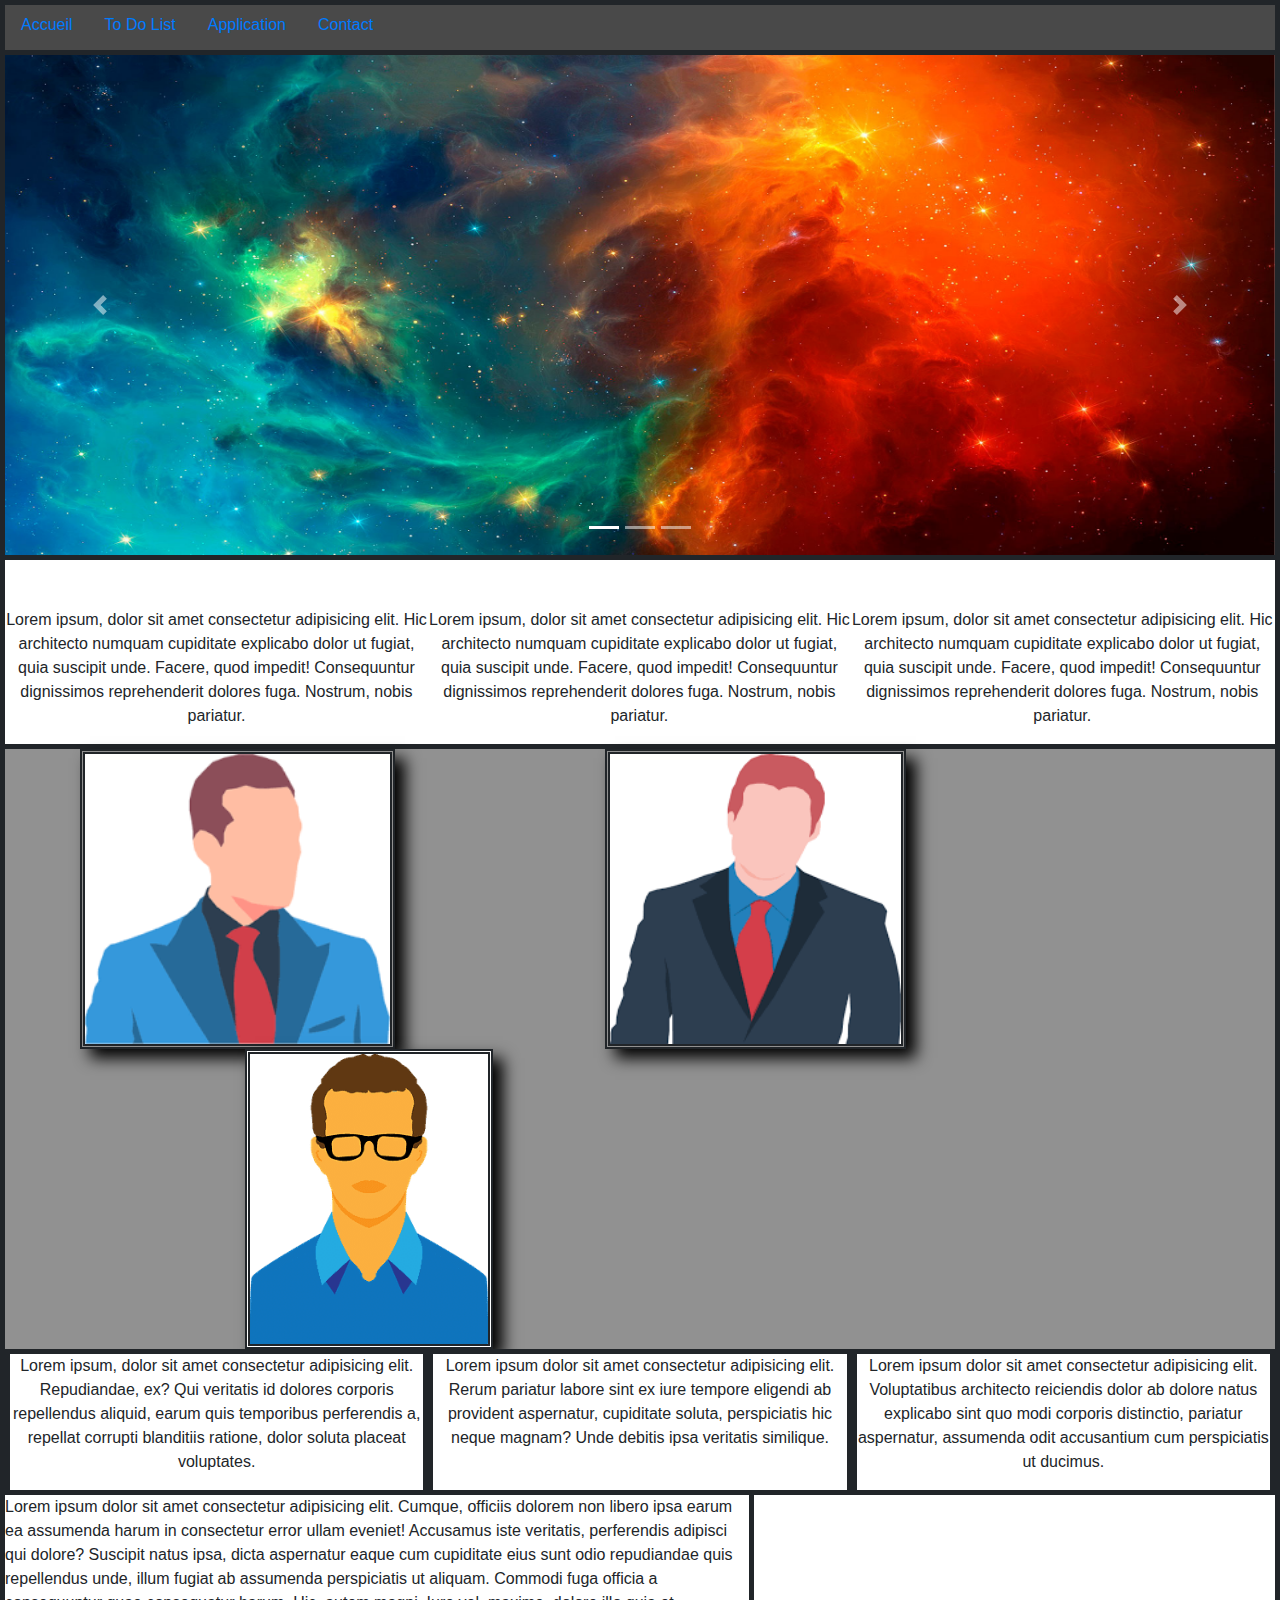
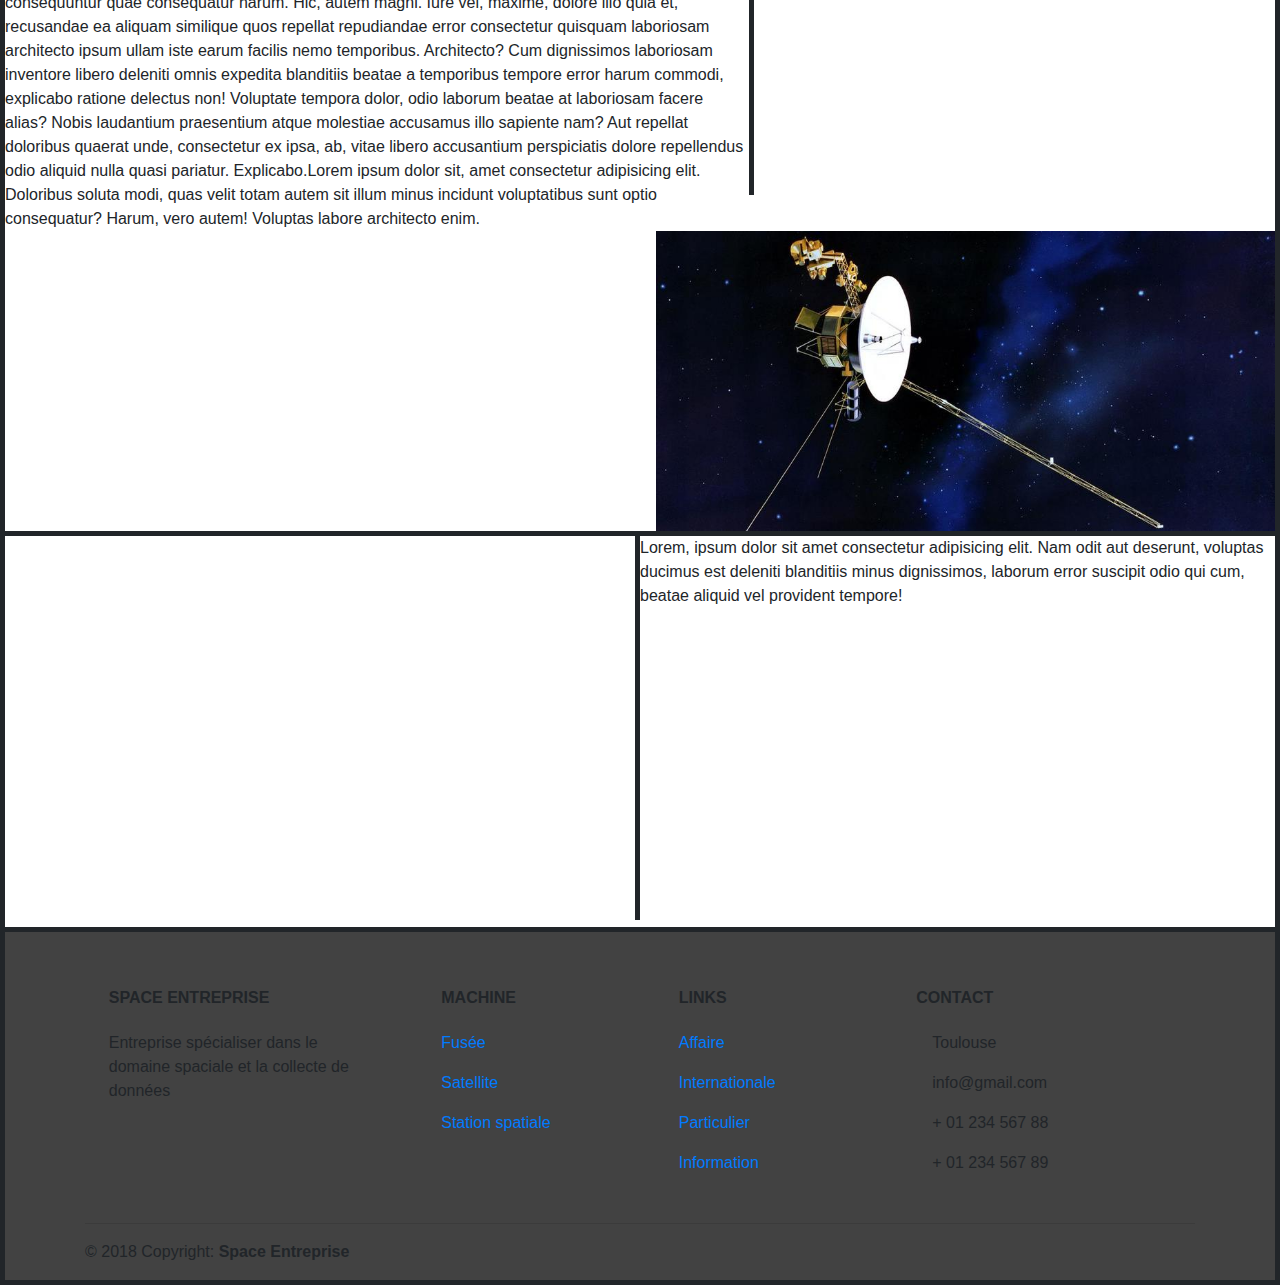
<file: Page web avec bootstrap/index.html>
<!DOCTYPE html>
<html lang="en">
<head>
    <meta charset="UTF-8">
    <meta name="viewport" content="width=<device-width>, initial-scale=1.0">
    <meta http-equiv="X-UA-Compatible" content="ie=edge">
    <link rel="stylesheet" href="https://stackpath.bootstrapcdn.com/bootstrap/4.3.1/css/bootstrap.min.css" integrity="sha384-ggOyR0iXCbMQv3Xipma34MD+dH/1fQ784/j6cY/iJTQUOhcWr7x9JvoRxT2MZw1T" crossorigin="anonymous">
    <script src="https://code.jquery.com/jquery-3.3.1.slim.min.js" integrity="sha384-q8i/X+965DzO0rT7abK41JStQIAqVgRVzpbzo5smXKp4YfRvH+8abtTE1Pi6jizo" crossorigin="anonymous"></script>
<script src="https://cdnjs.cloudflare.com/ajax/libs/popper.js/1.14.7/umd/popper.min.js" integrity="sha384-UO2eT0CpHqdSJQ6hJty5KVphtPhzWj9WO1clHTMGa3JDZwrnQq4sF86dIHNDz0W1" crossorigin="anonymous"></script>
<script src="https://stackpath.bootstrapcdn.com/bootstrap/4.3.1/js/bootstrap.min.js" integrity="sha384-JjSmVgyd0p3pXB1rRibZUAYoIIy6OrQ6VrjIEaFf/nJGzIxFDsf4x0xIM+B07jRM" crossorigin="anonymous"></script>
<script src="https://code.jquery.com/jquery-1.12.0.min.js"></script>
<link rel="stylesheet" href="style.css">

    <title>Single Page</title>
    
</head>
<body>
    <header>
        <nav class="menu">
            <ul class="nav">
                <li class="nav-item">
                  <a class="nav-link active" href="#"><p>Accueil</p></a>
                </li>
                <li class="nav-item">
                  <a class="nav-link" href="#"><p>To Do List</p></a>
                </li>
                <li class="nav-item">
                  <a class="nav-link" href="#"><p>Application</p></a>
                </li>
                <li class="nav-item">
                  <a class="nav-link" href="#"><p>Contact</p></a>
                </li>
              </ul>
        </nav>
    </header>
    <main>
        <section class="slide">
            <div id="carouselExampleIndicators" class="carousel slide" data-ride="carousel">
                <ol class="carousel-indicators">
                  <li data-target="#carouselExampleIndicators" data-slide-to="0" class="active"></li>
                  <li data-target="#carouselExampleIndicators" data-slide-to="1"></li>
                  <li data-target="#carouselExampleIndicators" data-slide-to="2"></li>
                </ol>
                <div class="carousel-inner">
                  <div class="carousel-item active">
                    <img src="body.jpg" class="d-block w-100" alt="...">
                  </div>
                  <div class="carousel-item">
                    <img src="body.jpg" class="d-block w-100" alt="...">
                  </div>
                  <div class="carousel-item">
                    <img src="body.jpg" class="d-block w-100" alt="...">
                  </div>
                </div>
                <a class="carousel-control-prev" href="#carouselExampleIndicators" role="button" data-slide="prev">
                  <span class="carousel-control-prev-icon" aria-hidden="true"></span>
                  <span class="sr-only">Previous</span>
                </a>
                <a class="carousel-control-next" href="#carouselExampleIndicators" role="button" data-slide="next">
                  <span class="carousel-control-next-icon" aria-hidden="true"></span>
                  <span class="sr-only">Next</span>
                </a>
              </div>
        </section>
        <section class="services">
          <div><div class="d-flex justify-content-center"><div class="spinner-grow text-primary" style="width: 3rem; height: 3rem;" role="status">
              <span class="sr-only">Loading...</span></div>
            </div><p>Lorem ipsum, dolor sit amet consectetur adipisicing elit. Hic architecto numquam cupiditate explicabo dolor ut fugiat, quia suscipit unde. Facere, quod impedit! Consequuntur dignissimos reprehenderit dolores fuga. Nostrum, nobis pariatur.</p></div>
          <div><div class="d-flex justify-content-center"><div class="spinner-grow text-dark" style="width: 3rem; height: 3rem;" role="status">
              <span class="sr-only">Loading...</span></div>
            </div><p>Lorem ipsum, dolor sit amet consectetur adipisicing elit. Hic architecto numquam cupiditate explicabo dolor ut fugiat, quia suscipit unde. Facere, quod impedit! Consequuntur dignissimos reprehenderit dolores fuga. Nostrum, nobis pariatur.<p></div>
          <div><div class="d-flex justify-content-center"><div class="spinner-grow text-danger" style="width: 3rem; height: 3rem;" role="status">
              <span class="sr-only">Loading...</span></div>
            </div><p>Lorem ipsum, dolor sit amet consectetur adipisicing elit. Hic architecto numquam cupiditate explicabo dolor ut fugiat, quia suscipit unde. Facere, quod impedit! Consequuntur dignissimos reprehenderit dolores fuga. Nostrum, nobis pariatur.<p></div>
        </section>
        <section class="team">
        <div><img class = "icone1" src="images.png" alt=""><img class = "icone2" src="images1.png" alt=""><img class = "icone3" src="avatar.png" alt=""></div>
        </section>
        <section class = "d-flex justify-content-center">
          <div class= "P1"><p>Lorem ipsum, dolor sit amet consectetur adipisicing elit. Repudiandae, ex? Qui veritatis id dolores corporis repellendus aliquid, earum quis temporibus perferendis a, repellat corrupti blanditiis ratione, dolor soluta placeat voluptates.</p></div>
          <div class="P2"><p>Lorem ipsum dolor sit amet consectetur adipisicing elit. Rerum pariatur labore sint ex iure tempore eligendi ab provident aspernatur, cupiditate soluta, perspiciatis hic neque magnam? Unde debitis ipsa veritatis similique.</p></div>
          <div class="P3"><p>Lorem ipsum dolor sit amet consectetur adipisicing elit. Voluptatibus architecto reiciendis dolor ab dolore natus explicabo sint quo modi corporis distinctio, pariatur aspernatur, assumenda odit accusantium cum perspiciatis ut ducimus.</p></div></section>
        <section class="portefollio">
          <div class="P_voyager1"><p>Lorem ipsum dolor sit amet consectetur adipisicing elit. Cumque, officiis dolorem non libero ipsa earum ea assumenda harum in consectetur error ullam eveniet! Accusamus iste veritatis, perferendis adipisci qui dolore?
          Suscipit natus ipsa, dicta aspernatur eaque cum cupiditate eius sunt odio repudiandae quis repellendus unde, illum fugiat ab assumenda perspiciatis ut aliquam. Commodi fuga officia a consequuntur quae consequatur harum.
          Hic, autem magni. Iure vel, maxime, dolore illo quia et, recusandae ea aliquam similique quos repellat repudiandae error consectetur quisquam laboriosam architecto ipsum ullam iste earum facilis nemo temporibus. Architecto?
          Cum dignissimos laboriosam inventore libero deleniti omnis expedita blanditiis beatae a temporibus tempore error harum commodi, explicabo ratione delectus non! Voluptate tempora dolor, odio laborum beatae at laboriosam facere alias?
          Nobis laudantium praesentium atque molestiae accusamus illo sapiente nam? Aut repellat doloribus quaerat unde, consectetur ex ipsa, ab, vitae libero accusantium perspiciatis dolore repellendus odio aliquid nulla quasi pariatur. Explicabo.Lorem ipsum dolor sit, amet consectetur adipisicing elit. Doloribus soluta modi, quas velit totam autem sit illum minus incidunt voluptatibus sunt optio consequatur? Harum, vero autem! Voluptas labore architecto enim.</p></div>
          <img class ="voyager1" src="img.jpg" alt="">
        </section>
        <section class="contact">
            
          <div><p>Lorem, ipsum dolor sit amet consectetur adipisicing elit. Nam odit aut deserunt, voluptas ducimus est deleniti blanditiis minus dignissimos, laborum error suscipit odio qui cum, beatae aliquid vel provident tempore!</p></div>

<div id="map-container-google-1" class="z-depth-1-half map-container">
    <iframe src="https://maps.google.com/maps?q=toulouse&t=&z=13&ie=UTF8&iwloc=&output=embed" frameborder="0"
      style="border:0" allowfullscreen></iframe>
  </div>
  
        </section>
    </main>
<footer class="page-footer font-small mdb-color pt-4">
    <div class="container text-center text-md-left">
      <div class="row text-center text-md-left mt-3 pb-3">
        <div class="col-md-3 col-lg-3 col-xl-3 mx-auto mt-3">
          <h6 class="text-uppercase mb-4 font-weight-bold">Space Entreprise</h6>
          <p>Entreprise spécialiser dans le domaine spaciale et la collecte de données</p>
        </div>
        <hr class="w-100 clearfix d-md-none">
        <div class="col-md-2 col-lg-2 col-xl-2 mx-auto mt-3">
          <h6 class="text-uppercase mb-4 font-weight-bold">Machine</h6>
          <p>
            <a href="#!">Fusée</a>
          </p>
          <p>
            <a href="#!">Satellite</a>
          </p>
          <p>
            <a href="#!">Station spatiale</a>
          </p>
        </div>
        <hr class="w-100 clearfix d-md-none">
        <div class="col-md-3 col-lg-2 col-xl-2 mx-auto mt-3">
          <h6 class="text-uppercase mb-4 font-weight-bold">Links</h6>
          <p>
            <a href="#!">Affaire</a>
          </p>
          <p>
            <a href="#!">Internationale</a>
          </p>
          <p>
            <a href="#!">Particulier</a>
          </p>
          <p>
            <a href="#!">Information</a>
          </p>
        </div>
        <hr class="w-100 clearfix d-md-none">
        <div class="col-md-4 col-lg-3 col-xl-3 mx-auto mt-3">
          <h6 class="text-uppercase mb-4 font-weight-bold">Contact</h6>
          <p>
            <i class="fas fa-home mr-3"></i>Toulouse</p>
          <p>
            <i class="fas fa-envelope mr-3"></i> info@gmail.com</p>
          <p>
            <i class="fas fa-phone mr-3"></i> + 01 234 567 88</p>
          <p>
            <i class="fas fa-print mr-3"></i> + 01 234 567 89</p>
        </div>
      </div>
      <hr>
      <div class="row d-flex align-items-center">
        <div class="col-md-7 col-lg-8">
          <p class="text-center text-md-left">© 2018 Copyright:
              <strong>Space Entreprise</strong>
            </a>
          </p>
  
        </div>
        <div class="col-md-5 col-lg-4 ml-lg-0">
          <div class="text-center text-md-right">
            <ul class="list-unstyled list-inline">
              <li class="list-inline-item">
                <a class="btn-floating btn-sm rgba-white-slight mx-1">
                  <i class="fab fa-facebook-f"></i>
                </a>
              </li>
              <li class="list-inline-item">
                <a class="btn-floating btn-sm rgba-white-slight mx-1">
                  <i class="fab fa-twitter"></i>
                </a>
              </li>
              <li class="list-inline-item">
                <a class="btn-floating btn-sm rgba-white-slight mx-1">
                  <i class="fab fa-google-plus-g"></i>
                </a>
              </li>
              <li class="list-inline-item">
                <a class="btn-floating btn-sm rgba-white-slight mx-1">
                  <i class="fab fa-linkedin-in"></i>
                </a>
              </li>
            </ul>
          </div>
        </div>
      </div>
    </div>
  </footer>
</body>
</html>
</file>
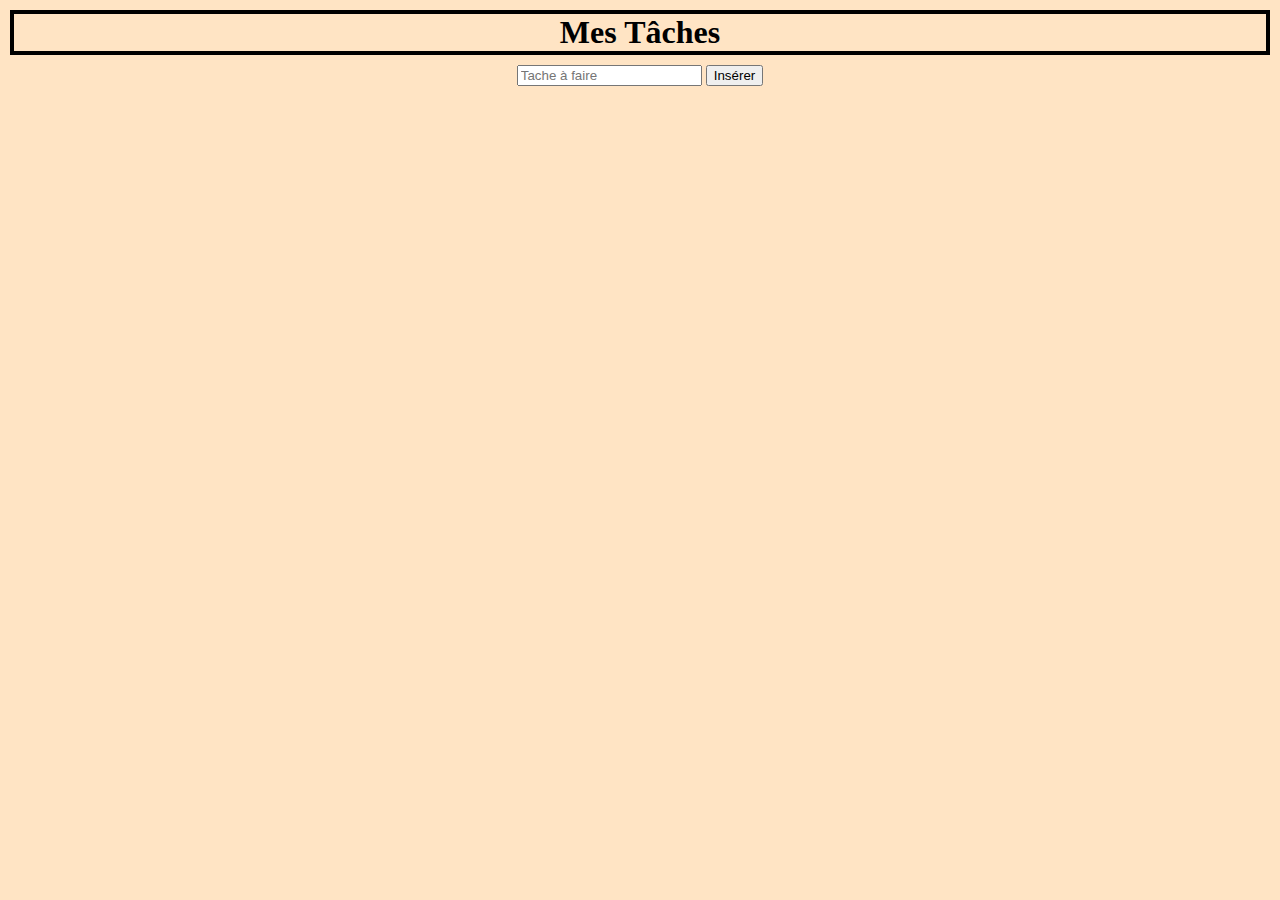
<file: To do list js/index.html>
<!DOCTYPE html>
<html lang="en">
<head>
    <meta charset="UTF-8">
    <meta name="viewport" content="width=device-width, initial-scale=1.0">
    <meta http-equiv="X-UA-Compatible" content="ie=edge">
    <title>Ma todolist</title>
    <link rel="stylesheet" href="style.css">
</head>
<body>
        <h1>Mes Tâches</h1>
    <section id="todolist-container">
        
        <form name='formAddTodo' action="#confirm" id="add-todo" method="GET">
            <input name ="todoTxt" type="text" placeholder="Tache à faire">
            <button type="submit">Insérer</button>
        </form>
        <div class="error">Erreur</div>
        <div id="todolist"></div>
            
<script src="dom.js"></script> 
</body>
</html>
</file>
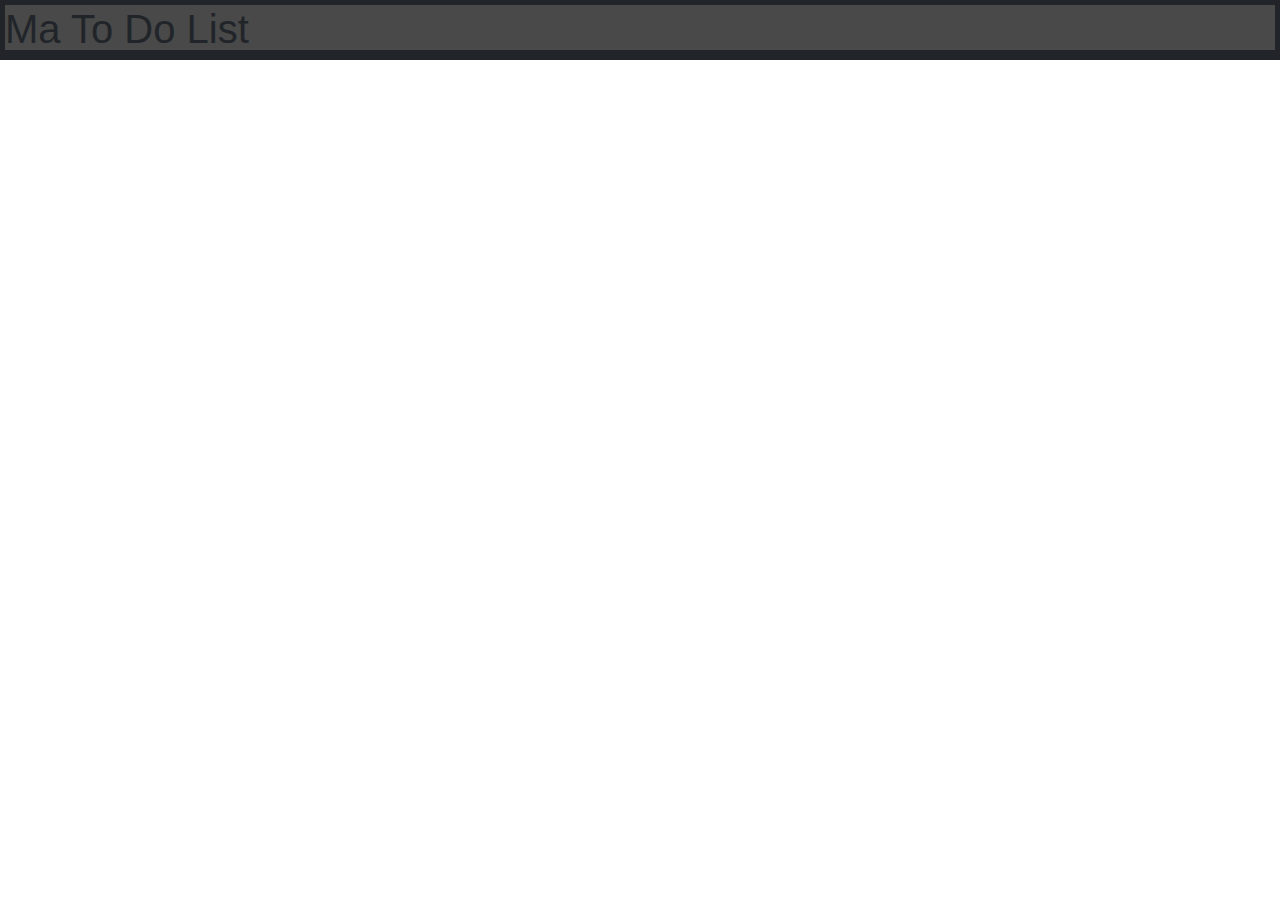
<file: Page web avec bootstrap/todolist.html>
<!DOCTYPE html>

<html lang="en">

<head>

    <meta charset="UTF-8">
    <meta name="viewport" content="width=<device-width>, initial-scale=1.0">
    <meta http-equiv="X-UA-Compatible" content="ie=edge">

    <link rel="stylesheet" href="https://stackpath.bootstrapcdn.com/bootstrap/4.3.1/css/bootstrap.min.css" 
    integrity="sha384-ggOyR0iXCbMQv3Xipma34MD+dH/1fQ784/j6cY/iJTQUOhcWr7x9JvoRxT2MZw1T" crossorigin="anonymous">
    <link rel="stylesheet" href="style.css">

    <script src="https://code.jquery.com/jquery-3.3.1.slim.min.js" integrity="sha384-q8i/X+965DzO0rT7abK41JStQIAqVgRVzpbzo5smXKp4YfRvH+8abtTE1Pi6jizo" crossorigin="anonymous"></script>
    <script src="https://cdnjs.cloudflare.com/ajax/libs/popper.js/1.14.7/umd/popper.min.js" integrity="sha384-UO2eT0CpHqdSJQ6hJty5KVphtPhzWj9WO1clHTMGa3JDZwrnQq4sF86dIHNDz0W1" crossorigin="anonymous"></script>
    <script src="https://stackpath.bootstrapcdn.com/bootstrap/4.3.1/js/bootstrap.min.js" integrity="sha384-JjSmVgyd0p3pXB1rRibZUAYoIIy6OrQ6VrjIEaFf/nJGzIxFDsf4x0xIM+B07jRM" crossorigin="anonymous"></script>
    <script src="https://code.jquery.com/jquery-1.12.0.min.js"></script>
    

    <title>To do list</title>

</head>

<header>
    <h1>Ma To Do List</h1>
</header>
<body>
    <section id
</body>
</file>
<file: Page web avec bootstrap/style.css>
header{
    border-bottom: 5px solid;
    background-color: rgba(0, 0, 0, 0.712);
    height: 50px;
}

body{
    border: 5px solid;
}

section[class ="slide" ] img{
    height: 500px;
    top: 50%;
    left: 50%;
}

section div[class = "carousel slide"]{
    border-bottom: 5px solid;
}


section[class ="services"]{
    display: table;
    border-bottom: 5px solid;
}
section[class ="services"] div{
    display: inline-block;
    width: 33.3%;
}

section[class ="services"] div div[class ="d-flex justify-content-center"]{
    
    border: 0px solid;
    width: auto;
}

section[class ="services"] div p {
    text-align: center;
}
section[class = "team"] div{
    display: inline-block;
    width: 100%;
    background-color: rgba(0, 0, 0, 0.433);
    justify-content: center;
    
    
}

section[class = "team"] img {
    margin-left: 75px;
    box-shadow: 10px 9px 15px black;
    height: 300px;
    border: 5px double;
    
    
}

section[class = "team"] div img[class = "icone2"] {
    margin-left: 210px;
}

section[class = "team"] div img[class = "icone3"] {
    margin-left: 240px;
    background-color: white;
}

section[class ="d-flex justify-content-center"]{
background-color: white;
display: table;
}
section[class ="d-flex justify-content-center"] div{
    background-color: white;
    width: 502px;
    display: inline-block;
    border: 5px solid;
    text-align: center;
}

section[class ="portefollio"]{
    display: table;
    border-bottom: 5px solid;
}

.P_voyager1{
    height: 300px;
    background-color: white;
    display: inline-block;
    width: 58.95%;
    border-right: 5px solid;
}

img[class="voyager1"]{
    float: right;
    position: static;
    height: 300px;
}

.map-container{
    overflow:hidden;
    padding-bottom:30.25%;
    width: 50%;
    position:relative;
    display: inline-block;
    height:0;
    border-right: 5px solid;
    }
    .map-container iframe{
    left:0;
    top:0;
    height:100%;
    width:100%;
    position:absolute;
    }

section[class ="contact"] div p{
    display: inline-block;
    width: 50%;
    float: right;    
}

section[class="contact"] {
    background-color: white;
}

footer{
    background-color: rgba(0, 0, 0, 0.74);
    border-top: 5px solid;
}
</file>
<file: To do list js/style.css>
body {
    padding: 0;
    margin: 0;
    font-family: Calibri;
    background-color: bisque;
}

#todolist-container {
    dispaly: grid;
    grid-template-columns: 1fr;
    
}
h1{
    text-align: center;
    border: 4px solid;
    margin: 10px;
}

section{
    text-align: center;
}

#todolist .todo {
    border: 3px solid;
    margin: 5px;
    padding: 5px;
    }

#todolist .todo [type=checkbox]:checked + label{
text-decoration: line-through;
}

.error{
    display: none;
    text-align: center;
    font-size: 0.8em;
    color: red;
    font-weight: bold;
}
</file>
